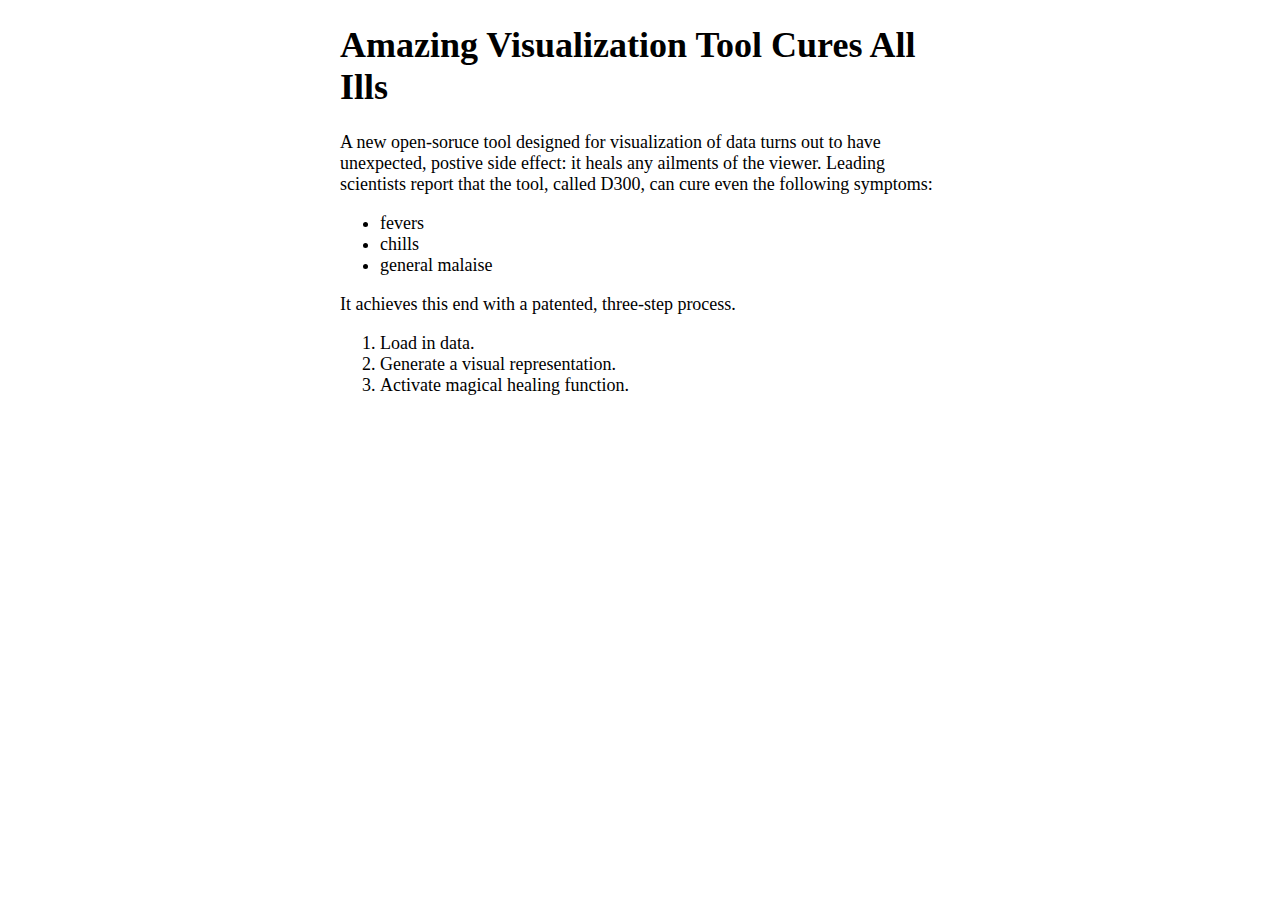
<file: index.html>
<!DOCTYPE html>
<html>
  <head>
    <meta http-equiv="Content-Type" content="text/html; charset=UTF-8">
    <link rel="stylesheet" href="css/default.css">
    <title>Vizzy!</title>
  </head>
  <body>
  <div class="wrapper">
    <h1>Amazing Visualization Tool Cures All Ills</h1>
    <p>A new open-soruce tool designed for visualization of data turns out to have unexpected, postive side effect: it heals any ailments of the viewer. Leading scientists report that the tool, called D300, can cure even the following symptoms:</p>
    <ul>
      <li>fevers</li>
      <li>chills</li>
      <li>general malaise</li>
    </ul>
    <p>It achieves this end with a patented, three-step process.</p>
    <ol>
      <li>Load in data.</li>
      <li>Generate a visual representation.</li>
      <li>Activate magical healing function.</li>
    </ol>
  </div>
  </body>
</html>
</file>
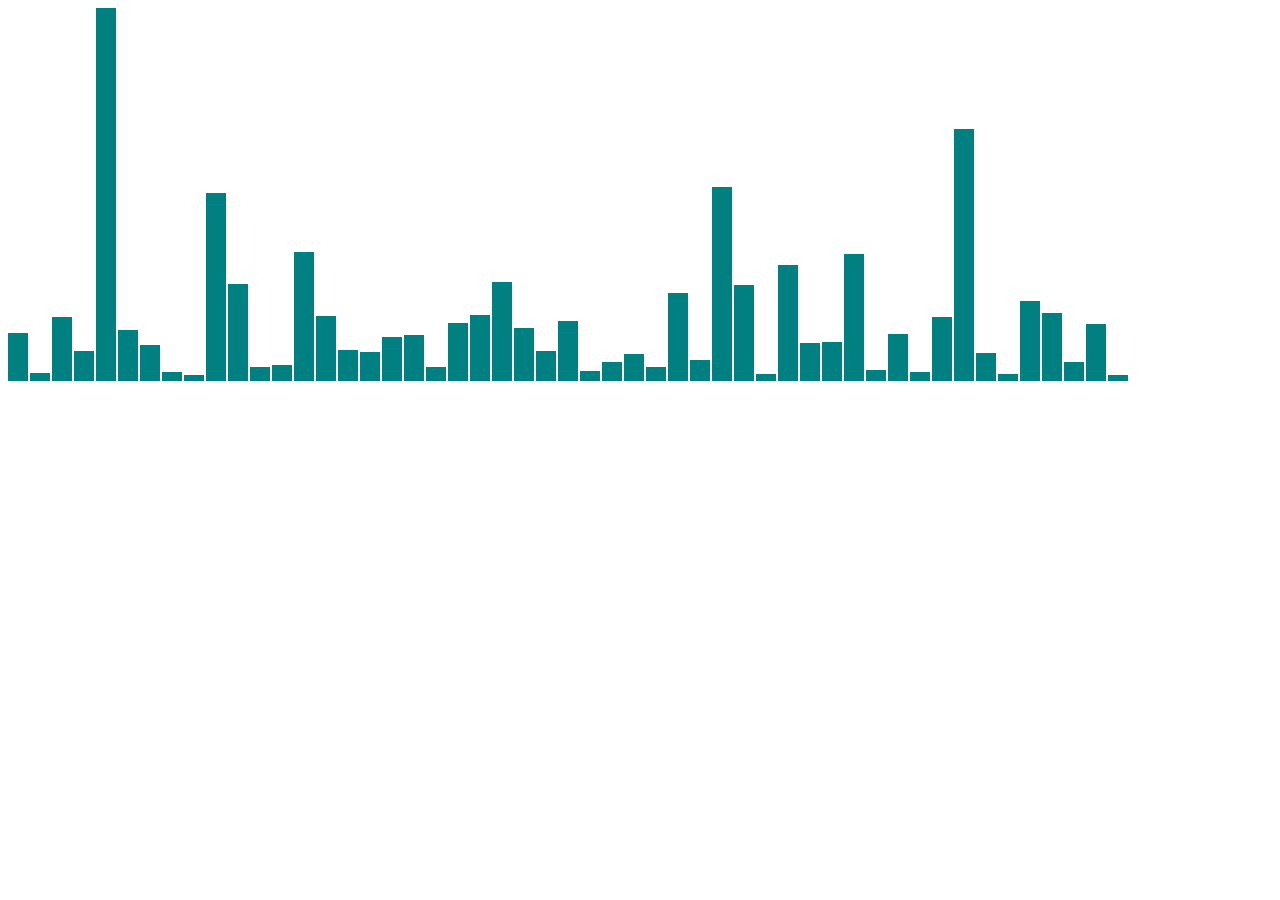
<file: bar.html>
<!DOCTYPE html>
<html>
<head>
  <meta charset="utf-8">
  <meta http-equiv="X-UA-Compatible" content="IE=edge">
  <title>viz template</title>
  <meta name="description" content="viz template">
  <meta name="viewport" content="width=device-width, initial-scale=1">
  <link rel="stylesheet" href="css/bar.css">
</head>
<body>
  <script src="js/d3.js"></script>
  <script type="text/javascript">
    console.log(d3);

    d3.csv("2012pop_us_state.csv", function(data) { 
      d3.select("body").selectAll("div")
        .data(data)
        .enter()
        .append("div")
        .attr("class", "bar")
        .style("height", function(d) {
          pop = parseInt(d.population) / 100000;
          return pop + "px"; 
        }); 

      console.log(d3.selectAll("div"));
    });


  </script>
  <script>document.write('<script src="http://' + (location.host || 'localhost').split(':')[0] + ':35729/livereload.js?snipver=1"></' + 'script>')</script>
</body>
</html>
</file>
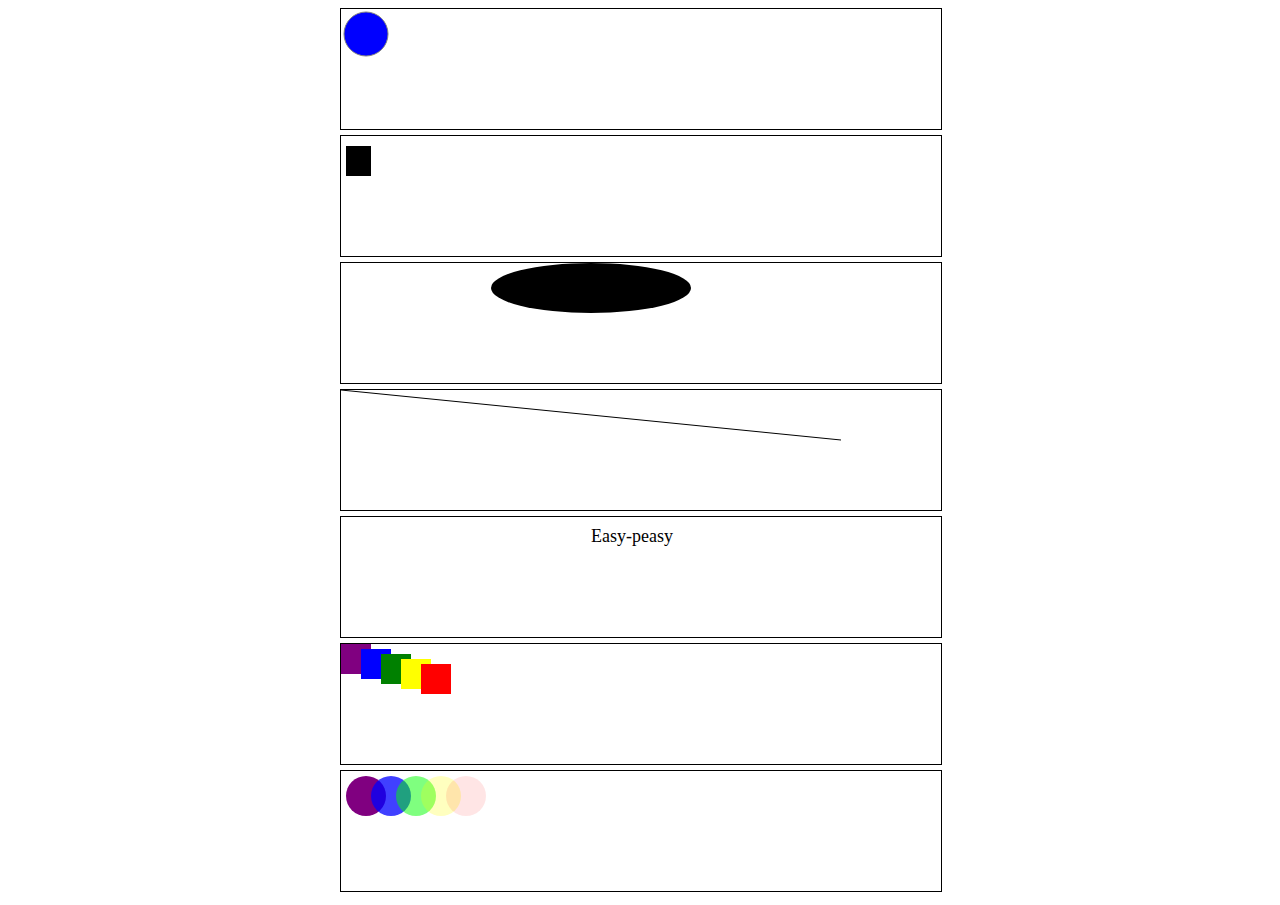
<file: svg.html>
<!DOCTYPE html>
<html>
  <head>
    <meta http-equiv="Content-Type" content="text/html; charset=UTF-8">
    <link rel="stylesheet" href="css/default.css">
    <title>Vizzy!</title>
  </head>
  <body>
  <div class="wrapper">
    <svg>
      <circle cx="25" cy="25" r="22" fill="blue" stroke="gray" stroke-width="a"/>
    </svg>
    <svg>
      <rect x="5" y="10" width="25" height="30"/>
    </svg>
    <svg>
      <ellipse cx="250" cy="25" rx="100" ry="25"/>
    </svg>
    <svg>
      <line x1="0" y1="0" x2="500" y2="50" stroke="black"/>
    </svg>
    <svg>
      <text x="250" y="25">Easy-peasy</text>
    </svg>
    <svg>
      <rect x="0" y="0" width="30" height="30" fill="purple"/>
      <rect x="20" y="5" width="30" height="30" fill="blue"/>
      <rect x="40" y="10" width="30" height="30" fill="green"/>
      <rect x="60" y="15" width="30" height="30" fill="yellow"/>
      <rect x="80" y="20" width="30" height="30" fill="red"/>
    </svg>
    <svg>
      <circle cx="25" cy="25" r="20" fill="rgba(128, 0, 128, 1.0)"/>
      <circle cx="50" cy="25" r="20" fill="rgba(0, 0, 255, 0.75)"/>
      <circle cx="75" cy="25" r="20" fill="rgba(0, 255, 0, 0.5)"/>
      <circle cx="100" cy="25" r="20" fill="rgba(255, 255, 0, 0.25)"/>
      <circle cx="125" cy="25" r="20" fill="rgba(255, 0, 0, 0.1)"/>
    </svg>
  </div>
  </body>
</html>
</file>
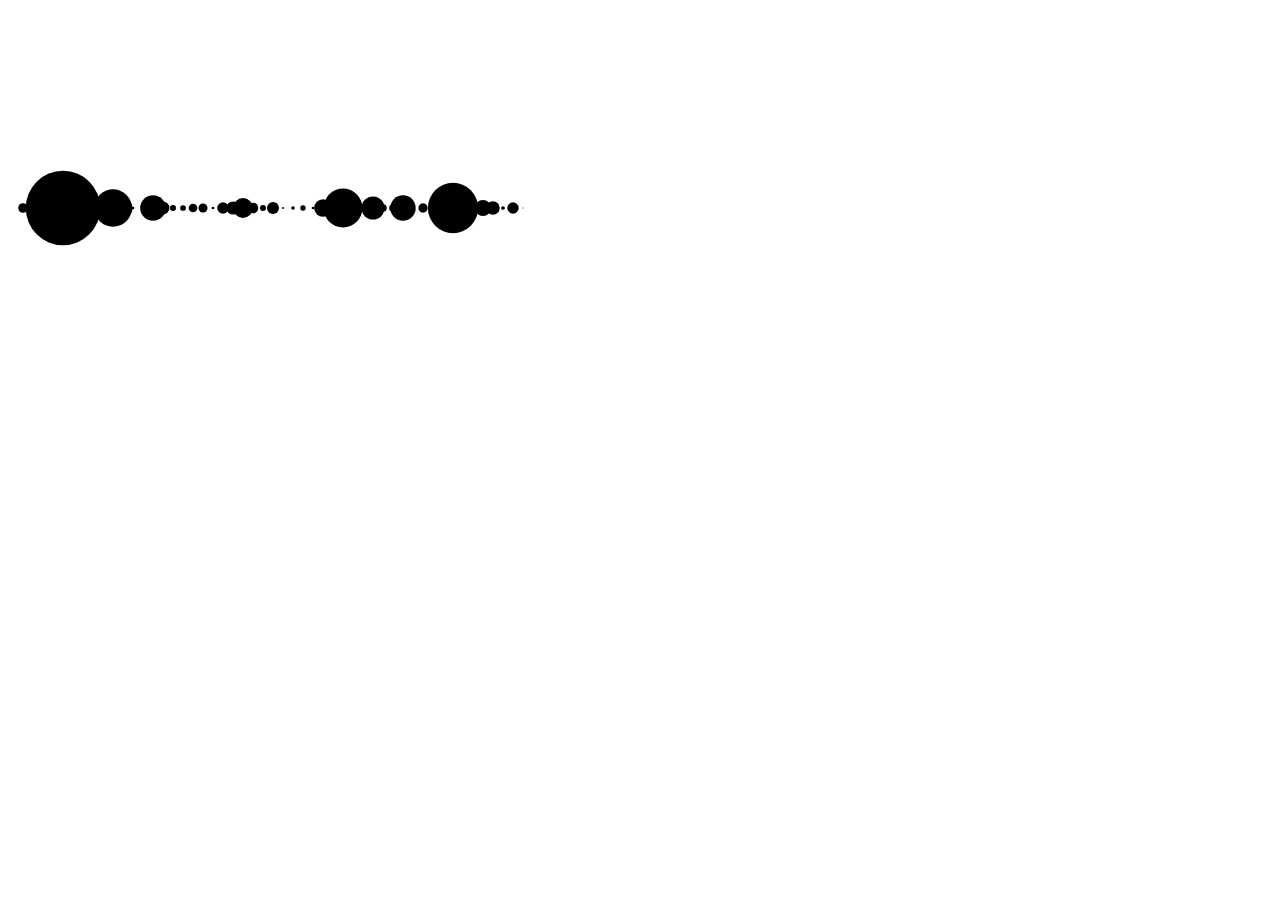
<file: vizzy1.html>
<!DOCTYPE html>
<html>
<head>
  <meta charset="utf-8">
  <meta http-equiv="X-UA-Compatible" content="IE=edge">
  <title>viz template</title>
  <meta name="description" content="viz template">
  <meta name="viewport" content="width=device-width, initial-scale=1">
  <link rel="stylesheet" href="css/viz.css">
</head>
<body>
  <div id="chart"></div>
  <script src="js/d3.js"></script>
  <script type="text/javascript">
    console.log(d3);

    var w = 600;
    var h = 400;

    var svg = d3.select("#chart")
      .append("svg")
      .attr("width", w)
      .attr("height", h);

    d3.csv("2012pop_us_state.csv", function(dataset) { 
      svg.selectAll("circle")
        .data(dataset)
        .enter()
        .append("circle")
        .attr("cx", function(d, i) {
          return ( i * 10 ) + 15;
        })
        .attr("cy", h/2)
        .attr("r", function(d) {
          return d.population / 1000000;
        })

      console.log(d3.selectAll("circle"));
    });


  </script>
  <script>document.write('<script src="http://' + (location.host || 'localhost').split(':')[0] + ':35729/livereload.js?snipver=1"></' + 'script>')</script>
</body>
</html>
</file>
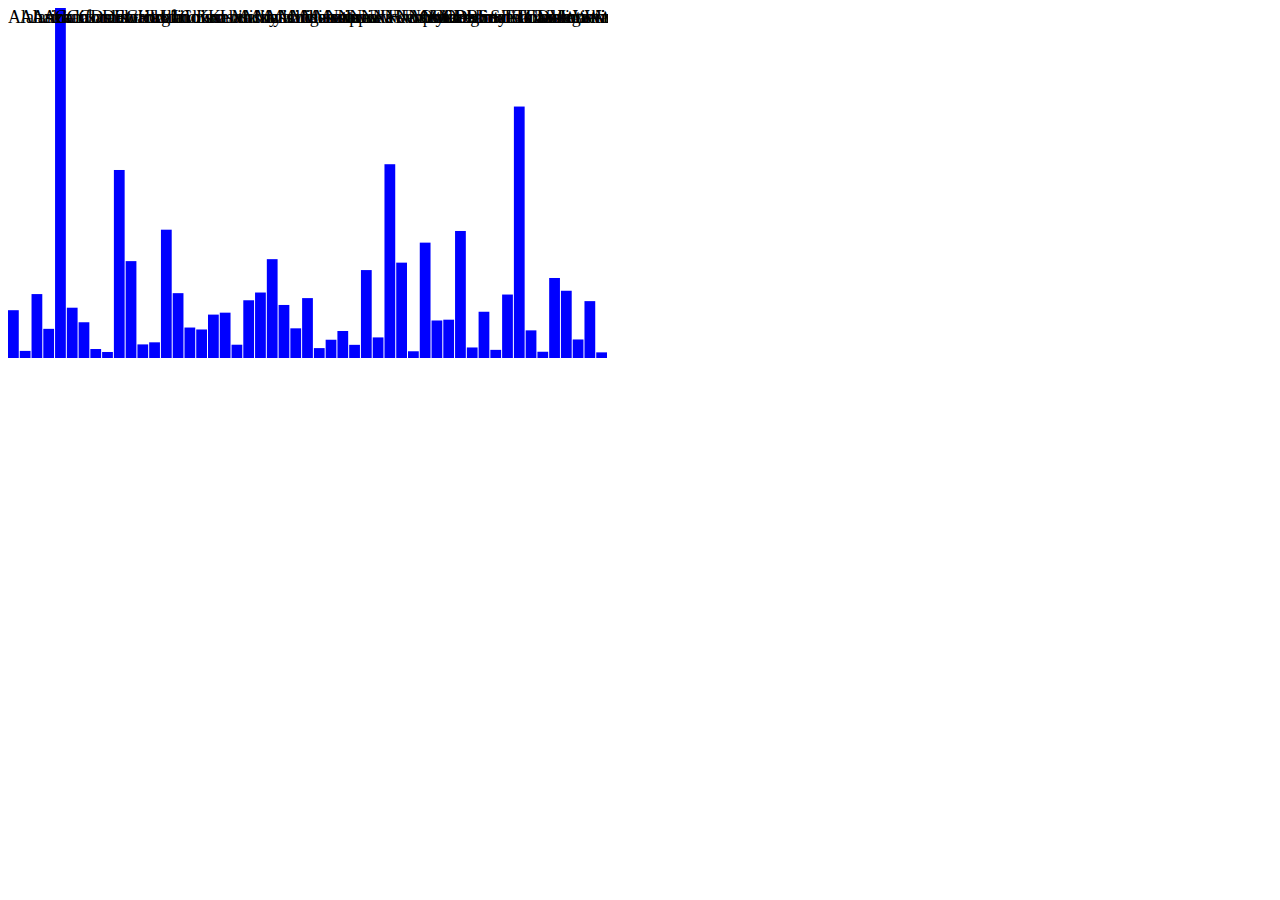
<file: vizzy_bar.html>
<!DOCTYPE html>
<html>
<head>
  <meta charset="utf-8">
  <meta http-equiv="X-UA-Compatible" content="IE=edge">
  <title>viz template</title>
  <meta name="description" content="viz template">
  <meta name="viewport" content="width=device-width, initial-scale=1">
  <link rel="stylesheet" href="css/viz.css">
</head>
<body>
  <div id="chart"></div>
  <script src="js/d3.js"></script>
  <script type="text/javascript">
    console.log(d3);

    var w = 600;
    var h = 350;

    var svg = d3.select("#chart")
      .append("svg")
      .attr("width", w)
      .attr("height", h);

    d3.csv("2012pop_us_state.csv", function(dataset) { 
      svg.selectAll("rect")
        .data(dataset)
        .enter()
        .append("rect")
        .attr("x", function(d, i) {
          return i * ( w / dataset.length )
        })
        .attr("y", function(d) {
          return h - ( d.population / 100000 );
        })
        .attr("width", function(d) {
          return ( w - dataset.length ) / dataset.length;
        })
        .attr("height", function(d) {
          return d.population / 100000;
        })
        .attr("fill", function(d) {
          return "rgb(0, 0, " + d.population / 10  + ")";
        });

      svg.selectAll("text")
        .data(dataset)
        .enter()
        .append("text")
        .text(function(d) {
          return d.state;
        })
        .attr("x", function(d, i) {
          return i * ( w / dataset.length );
        })
        .attr("y", 15);

      console.log(d3.selectAll("rect"));
    });


  </script>
  <script>document.write('<script src="http://' + (location.host || 'localhost').split(':')[0] + ':35729/livereload.js?snipver=1"></' + 'script>')</script>
</body>
</html>
</file>
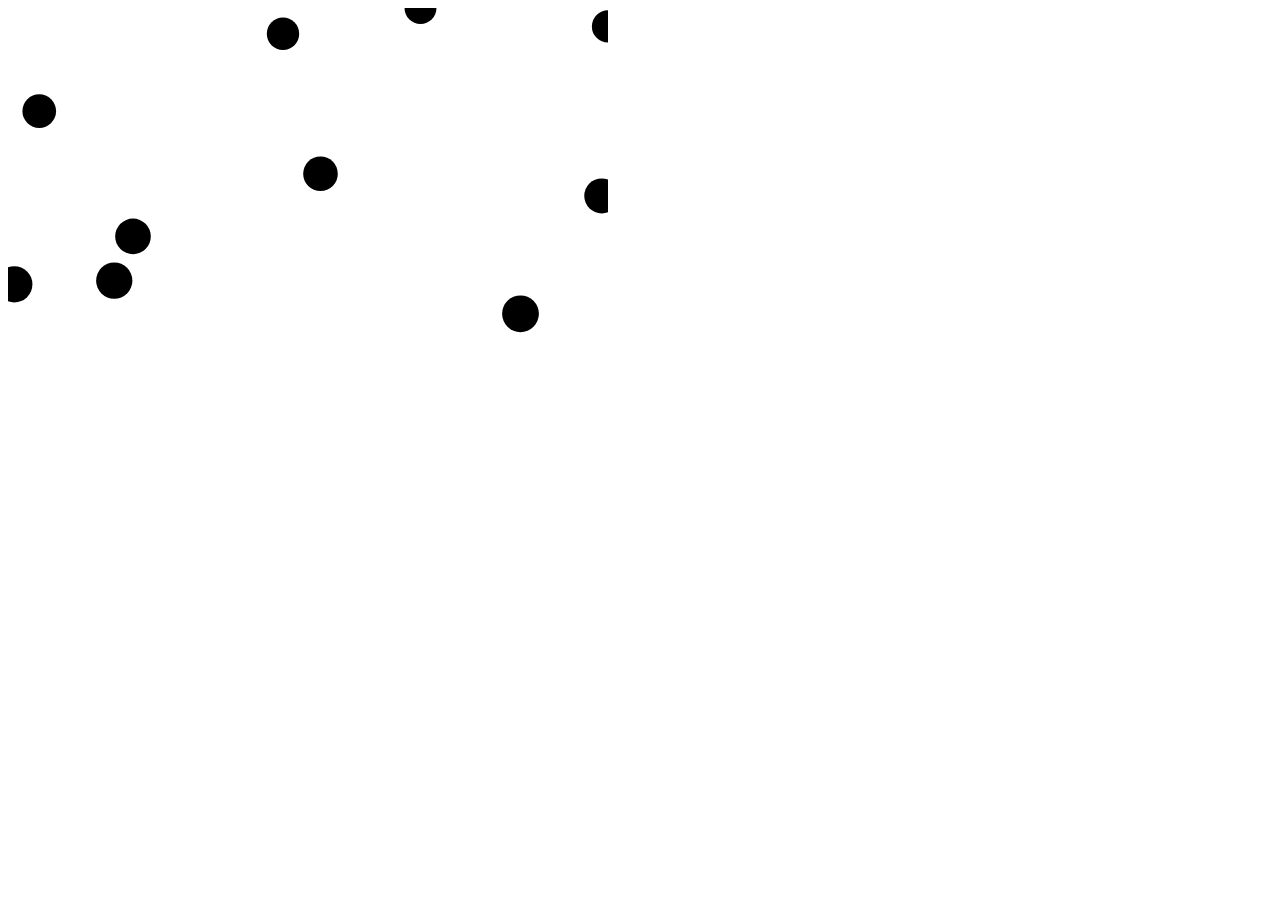
<file: vizzy_scatter.html>
<!DOCTYPE html>
<html>
<head>
  <meta charset="utf-8">
  <meta http-equiv="X-UA-Compatible" content="IE=edge">
  <title>viz template</title>
  <meta name="description" content="viz template">
  <meta name="viewport" content="width=device-width, initial-scale=1">
  <link rel="stylesheet" href="css/viz.css">
</head>
<body>
  <div id="chart"></div>
  <script src="js/d3.js"></script>
  <script type="text/javascript">
    console.log(d3);

    var dataset = [ 
      [5, 20], [480, 90], [250, 50], [100, 33], [330, 95],
      [410, 12], [475, 44], [25, 67], [85, 21], [220, 88]
    ];

    var w = 600;
    var h = 350;
    var x = {};
    var y = {};

    x['scale']= d3.scale.linear()
                    .domain([0, d3.max(dataset, function(d) {return d[0];})])
                    .range([0, w]);
    y['scale'] = d3.scale.linear()
                    .domain([0, d3.max(dataset, function(d) {return d[1];})])
                    .range([h, 0]);

    var svg = d3.select("#chart")
      .append("svg")
      .attr("width", w)
      .attr("height", h);

    svg.selectAll("circle")
      .data(dataset)
      .enter()
      .append("circle")
       .attr("cx", function(d) {
        return x.scale(d[0]);
       })
      .attr("cy", function(d) {
        return y.scale(d[1]);
      })
      .attr("r", function(d) {
        return Math.sqrt(h - d[1]);
      });
  </script>
  <script>document.write('<script src="http://' + (location.host || 'localhost').split(':')[0] + ':35729/livereload.js?snipver=1"></' + 'script>')</script>
</body>
</html>
</file>
<file: css/default.css>
body {
  font-size:18px;
}
.wrapper {
  max-width: 600px;
  margin:0 auto;
}
svg {
  border: 1px solid black;
  width: 600px;
  height: 120px;
}
</file>
<file: css/bar.css>
div.bar {
  display: inline-block;
  width: 20px;
  height: 75px; /* We'll override height later */ 
  background-color: teal;
  margin-right: 2px;
}
</file>
<file: css/viz.css>
body {
  font-size:18px;
}
</file>
